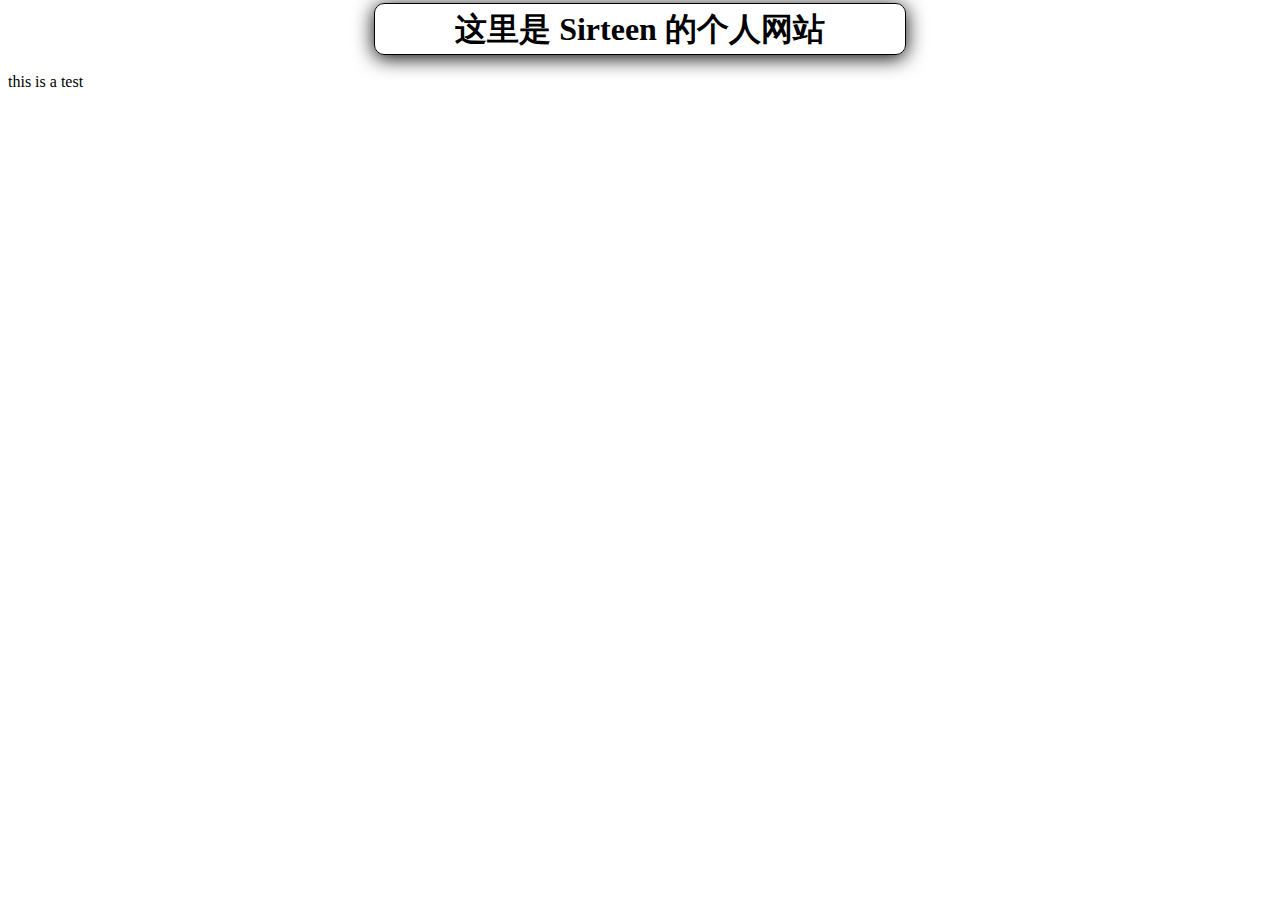
<file: index.html>
<html>
  <head>
    <link rel="stylesheet" href="index.css" type="text/css"/>
    <meta charset="utf-8"/>
    <title>sirteen's private website</title>
    <body>
      <h1 align="center">
        <view class="whole">
        <view class="title" >这里是</view>
        <view class="name">Sirteen</view>
        <view class="title" >的个人网站</view></h1>
        </view>
        <p>this is a test</p>
    </body>
  </head>
</html>
</file>
<file: index.css>
.whole{
    border: 1px solid #000000;
    border-radius: 10px;
    margin: auto;
    padding: 7px 80px;
    box-shadow: 0 3px 20px ;
    
};
.title{
    margin: auto;
};
.name{
    padding: 7px 2px;
};
</file>
<file: my private website.css>
.whole{
    border: 1px solid #000000;
    border-radius: 10px;
    margin: auto;
    padding: 7px 80px;
    box-shadow: 0 3px 20px ;
    
};
.title{
    margin: auto;
};
.name{
    padding: 7px 2px;
};
</file>
